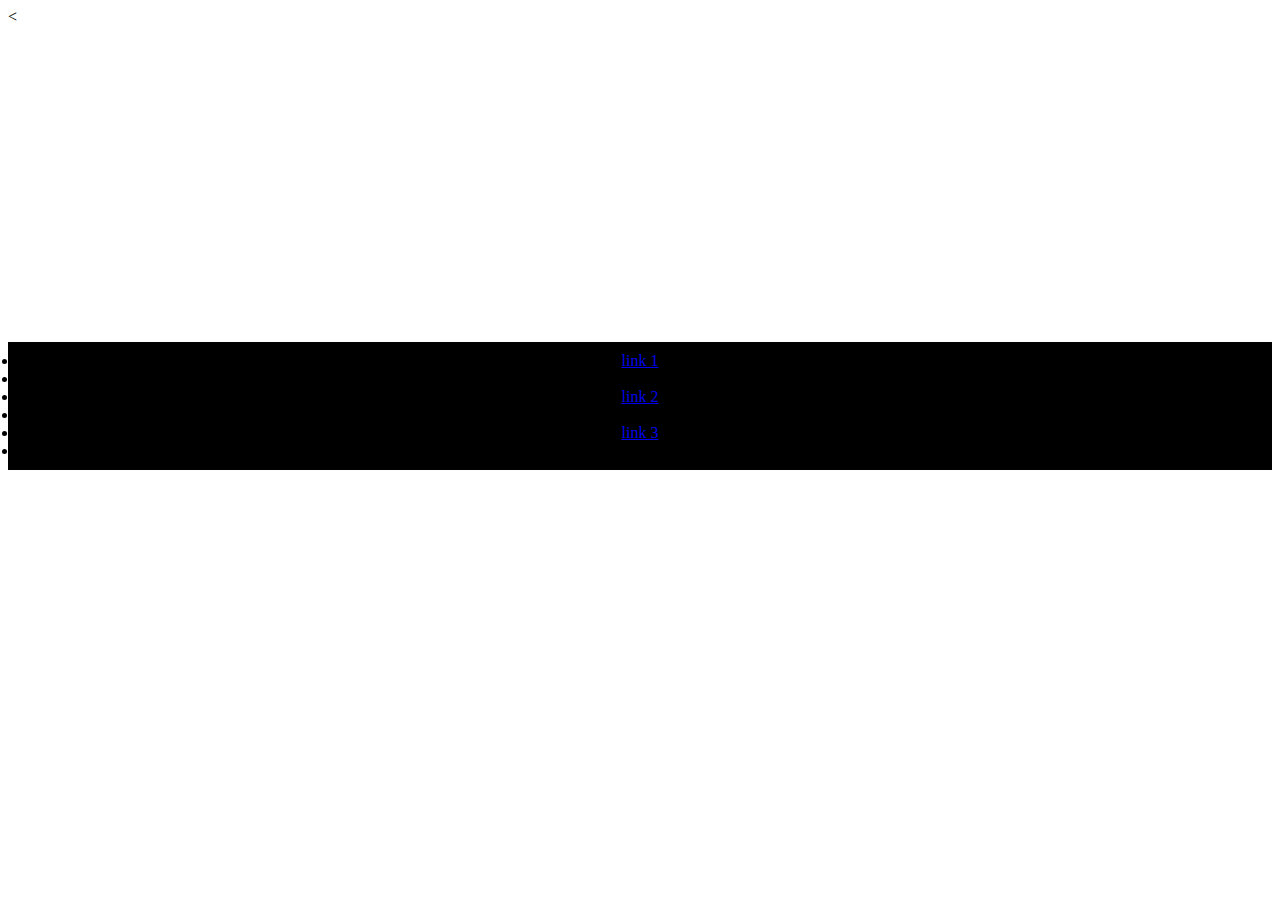
<file: navbar.html>
<!DOCTYPE html>
<html>
  <head>
    <meta lang="en">
    <meta charset="uts-8">
    <link rel="stylesheet" type="text/css" href="./navbar.css" />
    <<title>My navbar</title>
  </head>

  <body>
    <br />
    <div class="navbar">
    <ul class="navlink">
      <li><a href="#link1">link 1</a><li>
      <li><a href="#link2">link 2</a><li>
      <li><a href="#link3">link 3</a><li>
    </ul>
  </div>
  <br />
</body>

</html>
</file>
<file: navbar.css>
div.navbar {
  margin-top: 25%;
  width: 100%;
  height: auto;
  background-color: black;
  text-align: center;
}

ul.navlink {
   padding: 10px;
   background-color: inherit
   text-align: center
}

ul.navlinks > li {
  padding: 10px;
  font-size: 12px;
  font-family: sans-serif;
  display: inline:-block;
  list-style-type: none;
}

ul.navlinks > a {
  color: white;
  text-decoration:none;
}
</file>
